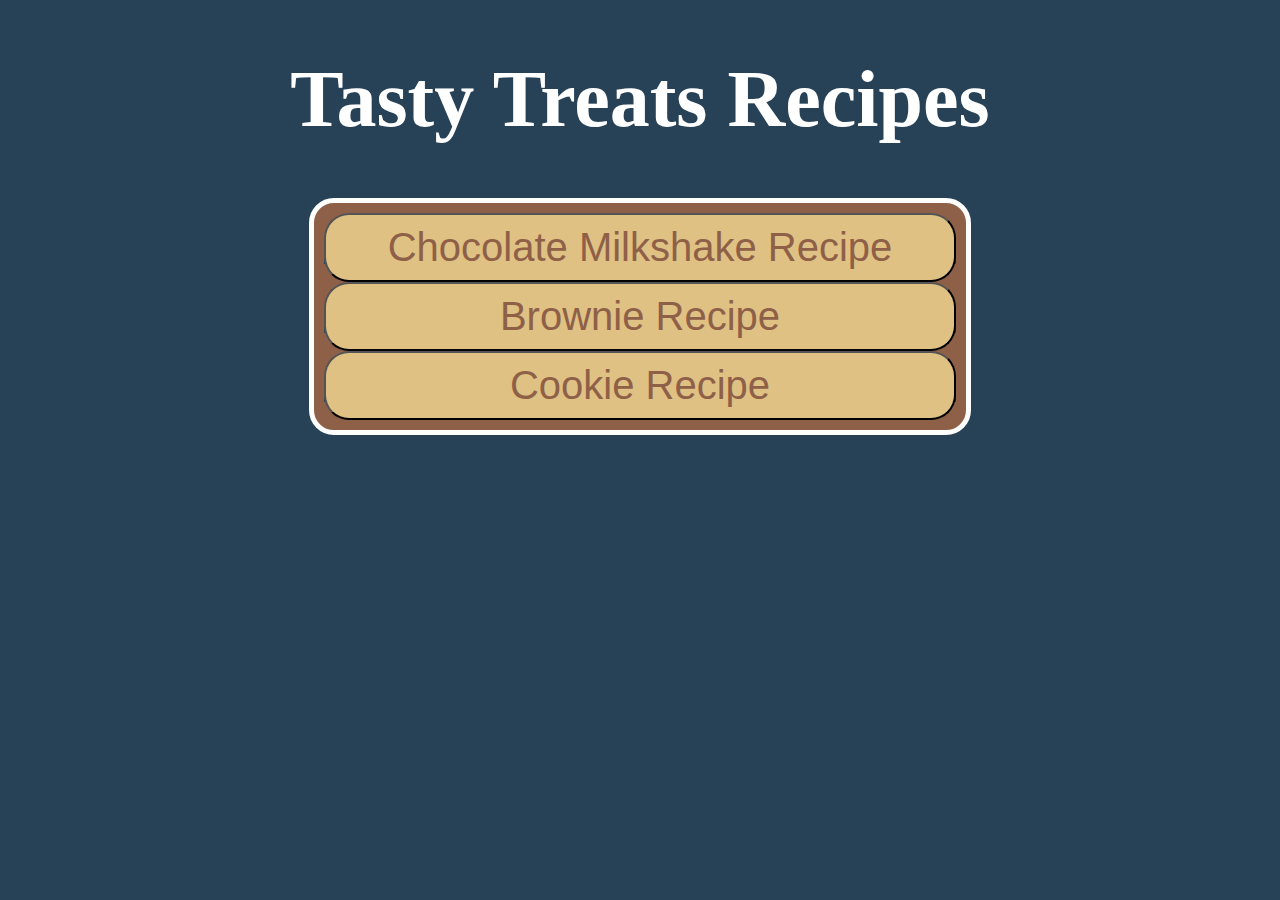
<file: index.html>
<!DOCTYPE html>
<html lang="en">
    <head>
        <meta charset="UTF-8">
        <title> Odin Recipes Project</title>
        <link rel="stylesheet" href="style1.css"> 
    </head>
    <body>
        <h1 id="title">Tasty Treats Recipes</h1>
        <div id="PageList" height="300" width="500">         
        
        <a class="button" href="./recipes/milkshake.html"> <button> Chocolate Milkshake Recipe</button></a>
        <a class="button" href="./recipes/brownies.html"> <button> Brownie Recipe</button></a> 
        <a class="button" href="./recipes/cookies.html"> <button> Cookie Recipe</button></a> 
        
        </div>
        
    </body>
</html>
</file>
<file: style1.css>
*{
    background-color: #274257;
    color: white;
}
#PageList {
    
    border: 5px solid;
    margin: auto;
    width: 50%;
    padding: 10px;  
    background-color: #8F6048;
    
    border-radius: 25px;
}
h1 {
    text-align: center;
    color: white;
    font-size: 80px;
}


button {
    font-size: 40px;
    color: #8F6048;
    margin: auto;
    width: 100%;
    padding: 10px;
    border-radius: 25px;
    background-color: #DFC184;
    
}


ol, ul, h2, p {
    text-align: center;
    font-size: 30px;
}
</file>
